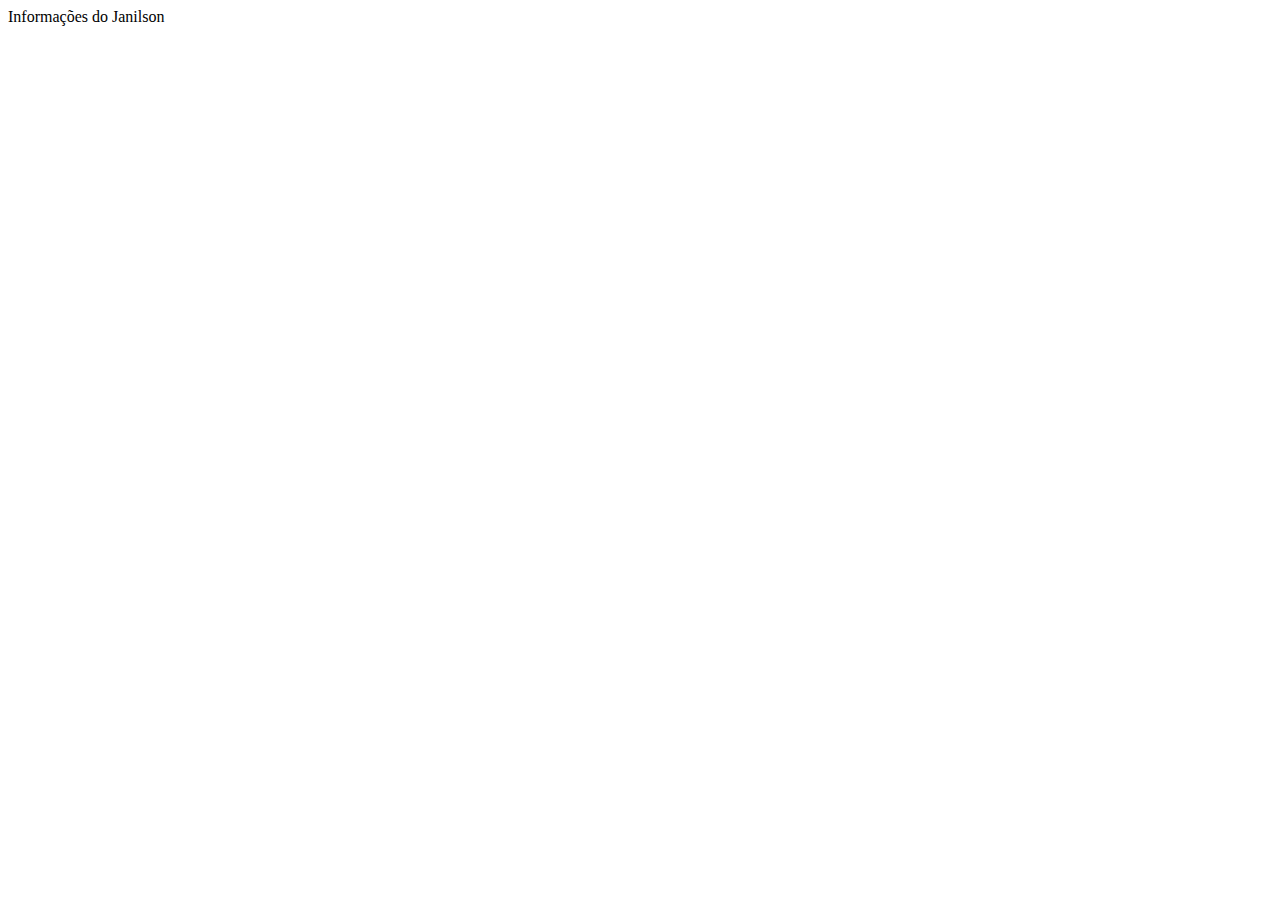
<file: screen.html>
<!DOCTYPE html>
<html lang="en">
<head>
    <meta charset="UTF-8">
    <meta name="viewport" content="width=device-width, initial-scale=1.0">
    <title>Document</title>
</head>
<body>
   Informações do Janilson 
</body>
</html>
</file>
